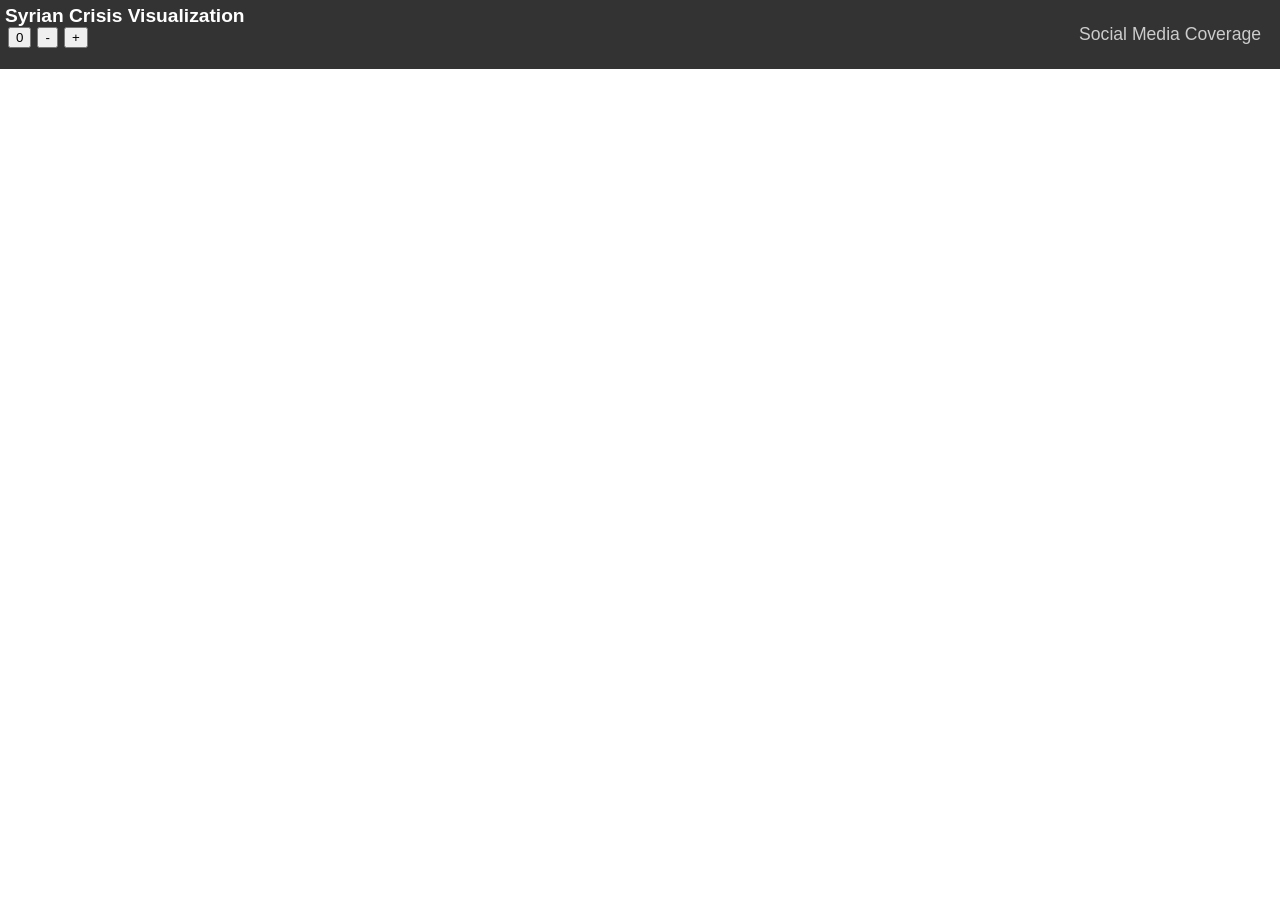
<file: index.html>
<!DOCTYPE html>
<html>
<head>
    <meta charset="utf-8">
    <title>Crisis Vis</title>

    <link rel="stylesheet" type="text/css" href="styles/styles.css">

    <script src="https://d3js.org/d3.v3.min.js"></script>
    <script src="https://d3js.org/topojson.v1.min.js"></script>
    <script src="https://datamaps.github.io/scripts/datamaps.world.min.js?v=1"></script>
</head>
<body>
<div class="container">
    <header>
        <div class="title">
            <h1>Syrian Crisis Visualization</h1>
            <div id="control-container">
                <ul>
                    <li><button class="zoom-button" data-zoom="reset">0</button></li>
                    <li><button class="zoom-button" data-zoom="out">-</button></li>
                    <li><button class="zoom-button" data-zoom="in">+</button></li>
                    <li><div id="zoom-info"></div></li>
                </ul>
            </div>
        </div>
        <div id="filter-container"></div>
        <nav>
            <ul>
                <li><a href="index.html">Social Media Coverage</a></li>
            </ul>
        </nav>
    </header>

    <div class="map-container">
        <div id="worldMap"></div>
    </div>
</div>

<script type="text/javascript" src="scripts/common.js"></script>
<script type="text/javascript" src="scripts/map-zoom.js"></script>
<script type="text/javascript" src="scripts/map.js"></script>
<script type="text/javascript" src="scripts/social-media.js"></script>
<script type="text/javascript" src="scripts/main.js"></script>

</body>
</html>
</file>
<file: styles/styles.css>
/** ZEROing **/

body {
    width: 100%;
    margin: 0;
    padding: 0;
    font-family: sans-serif;
}

.container {
    display: -webkit-flex;
    display: flex;
    flex-direction: column;
    margin: 0;
    padding: 0;
    width: 100%;
    height: 100%;
}

/** NAV BAR **/
header {
    position: relative;
    width: 100%;
    background-color: #333;
    color: #fff;
}

header .title {
    float: left;
    display: block;
    padding: 5px;
}

header h1 {
    font-size: 1.2em;
    margin: 0;
}

header nav {
    float: right;
}

header ul {
    list-style-type: none;
    margin: 0;
    padding: 0;
}

header ul li {
    float: left;
    padding: 0 3px;
}

header li a, header li label {
    display: block;
    color: #CCC;
    text-align: center;
    padding: 12px 8px;
    text-decoration: none;
    /* background-color: #000; */
}

header li a {
    font-size: 85%;
}

header li a:hover {
    background-color: #222;
}

header nav li a {
    padding: 24px 16px;
    font-size: 110%;
}

/** WORLD MAP **/

.map-container {
    -webkit-flex: 1;
    flex: 1;
    max-width: 1400px;
}

#worldMap {
    /*
    position: absolute;
    top: 0;
    left: 0;
    right: 0;
    bottom: 0;
    width: 100%;
    height: 100%;
    */
}

.hoverinfo th {
    text-align: left;
}
</file>
